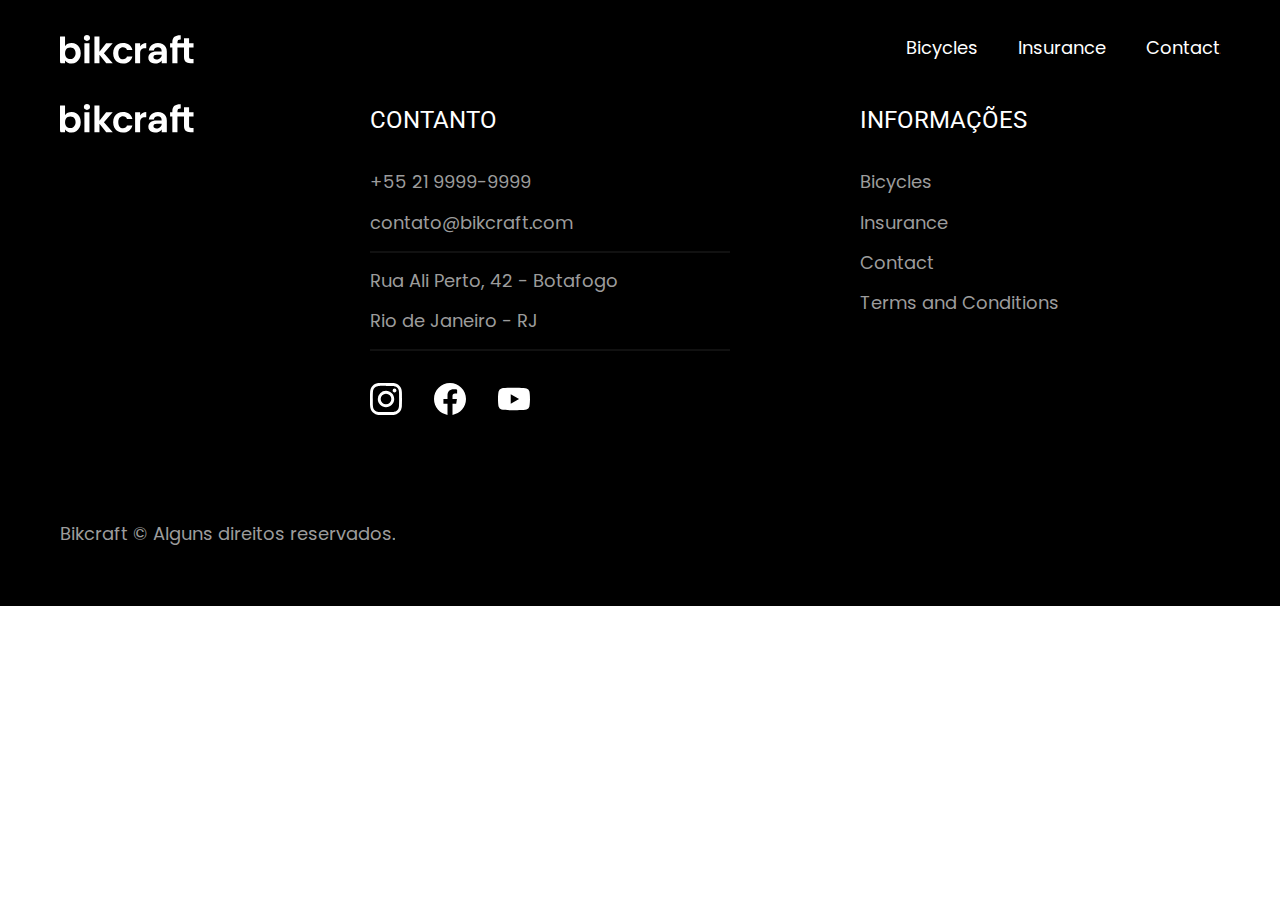
<file: index.html>
<!DOCTYPE html>
<html lang="pt-br">

<head>
  <meta charset="UTF-8">
  <meta name="viewport" content="width=device-width, initial-scale=1.0">
  <title>Bikcraft | Eletric Bicycles</title>
  <link rel="preconnect" href="https://fonts.googleapis.com">
  <link rel="preconnect" href="https://fonts.gstatic.com" crossorigin>
  <link href="https://fonts.googleapis.com/css2?family=Poppins:ital,wght@0,400;1,500&family=Roboto:wght@400;500&display=swap" rel="stylesheet">
  <link rel="preload" href="./css/style.css" as="style">
  <link rel="stylesheet" href="./css/style.css">

</head>

<body>

  <header class="header-bg">
    <div class="container header">
      <div>
        <a href="./">
          <img src="./img/bikcraft.svg" width="136" height="32" alt="Bikcraft logo">
        </a>
      </div>
      <nav aria-label="primary">
        <ul class="header-menu cor-0 font-1-m">
          <li><a href="./bicycles.html">Bicycles</a></li>
          <li><a href="./insurance.html">Insurance</a></li>
          <li><a href="./contact">Contact</a></li>
        </ul>
      </nav>
    </div>
  </header>


  <footer class="footer-bg">
    <div class="container footer">
      <div class="footer-logo">
        <a href="./">
          <img src="./img/bikcraft.svg" width="136" height="32" alt="Bikcraft logo">
        </a>
      </div>
      <div class="footer-contact">
        <h3 class="font-2-l cor-0">CONTANTO</h3>
        <ul class="font-1-m cor-6">
          <li><a href="tel:+552199999999">+55 21 9999-9999</a></li>
          <li><a href="mail:contato@bikcraft.com">contato@bikcraft.com</a></li>
          <li>Rua Ali Perto, 42 - Botafogo</li>
          <li>Rio de Janeiro - RJ</li>
          <li>
            <div class="footer-social-medias">
              <div>
                <a href="./">
                  <img src="./img/redes/instagram.svg" width="32" height="32" alt="">
                </a>
              </div>
              <div>
                <a href="./">
                  <img src="./img/redes/facebook.svg" width="32" height="32" alt="">
                </a>
              </div>
              <div>
                <a href="./">
                  <img src="./img/redes/youtube.svg" width="32" height="32" alt="">
                </a>
              </div>
            </div>
          </li>
        </ul>
      </div>
      <div class="footer-info">
        <h3 class="font-2-l cor-0">INFORMAÇÕES</h3>
        <ul class="font-1-m cor-6">
          <li><a href="./bicycles.html">Bicycles</a></li>
          <li><a href="./insurance.html">Insurance</a></li>
          <li><a href="./contact.html">Contact</a></li>
          <li><a href="./terms.html">Terms and Conditions</a></li>
        </ul>
      </div>
      <p class="footer-copy font-1-m cor-6">Bikcraft © Alguns direitos reservados.</p>
    </div>
  </footer>

  <script src="./js/scripts.js"></script>
</body>

</html>
</file>
<file: css/style.css>
/*Global settings*/
@import "./global/global.css";
@import "./global/header.css";
@import "./global/footer.css";

/* Utility */
@import "./utils/colors.css";
@import "./utils/typography.css";
@import "./utils/components.css";

/* Home */

@import "./home/introduction.css";
</file>
